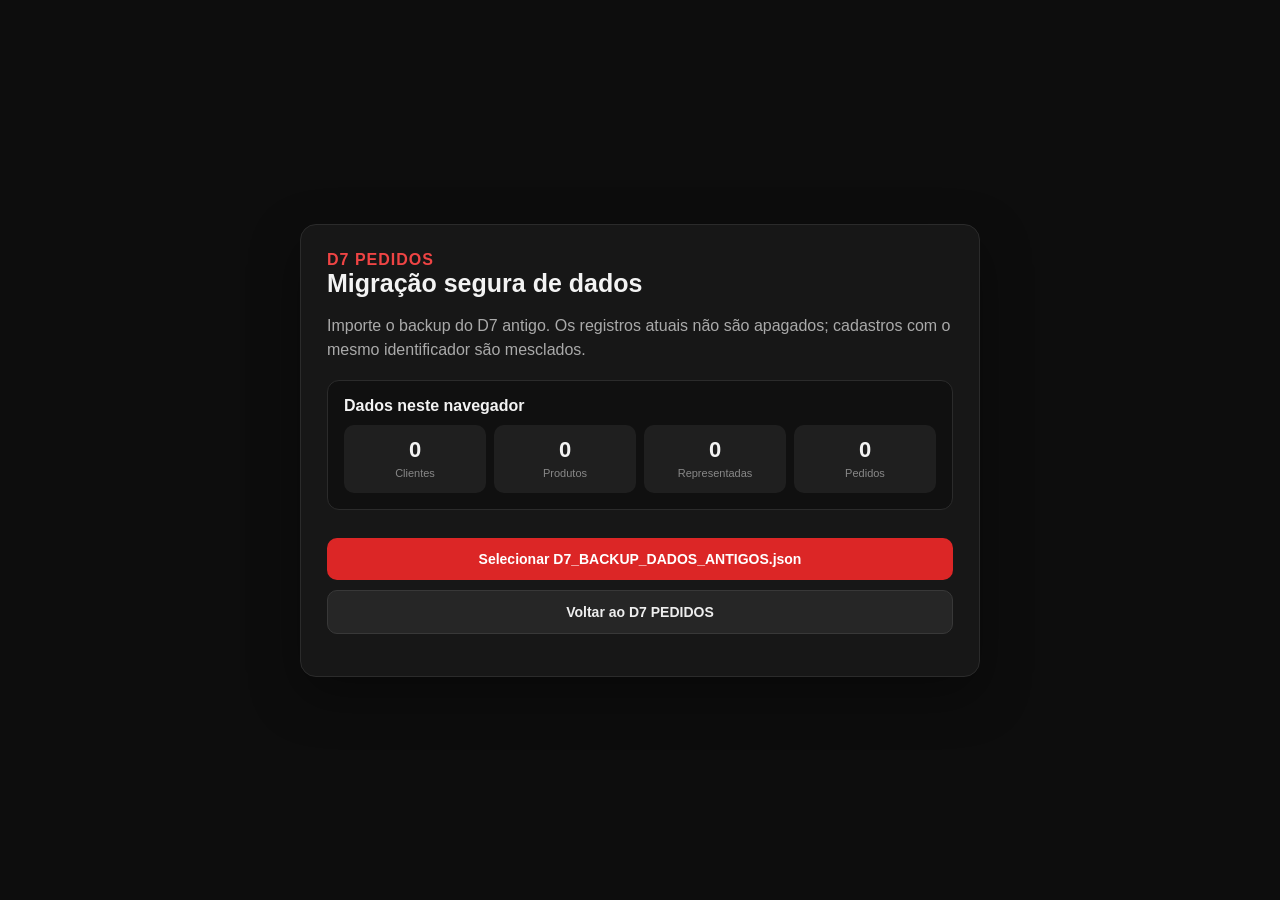
<file: migrar.html>
<!DOCTYPE html>
<html lang="pt-BR"><head><meta charset="UTF-8"><meta name="viewport" content="width=device-width,initial-scale=1"><title>Migrar dados — D7 PEDIDOS</title><style>*{box-sizing:border-box}body{margin:0;background:#0d0d0d;color:#f3f3f3;font-family:-apple-system,BlinkMacSystemFont,"Segoe UI",Roboto,sans-serif;min-height:100vh;display:grid;place-items:center;padding:20px}.card{width:min(680px,100%);background:#171717;border:1px solid #2b2b2b;border-radius:16px;padding:26px;box-shadow:0 18px 50px rgba(0,0,0,.35)}h1{margin:0 0 8px;font-size:25px}p{color:#aaa;line-height:1.5}.brand{color:#ef4444;font-weight:900;letter-spacing:1px}.box{background:#101010;border:1px solid #2b2b2b;border-radius:12px;padding:16px;margin:18px 0}.counts{display:grid;grid-template-columns:repeat(4,1fr);gap:8px;margin-top:10px}.n{background:#1f1f1f;border-radius:10px;padding:12px;text-align:center}.n b{display:block;font-size:22px}.n span{font-size:11px;color:#888}.btn{width:100%;border:0;border-radius:10px;padding:13px 16px;font-weight:800;font-size:14px;cursor:pointer;margin-top:10px}.primary{background:#dc2626;color:#fff}.secondary{background:#262626;color:#eee;border:1px solid #383838}.ok{color:#4ade80}.warn{color:#fbbf24}.err{color:#f87171}input[type=file]{display:none}@media(max-width:560px){.counts{grid-template-columns:1fr 1fr}.card{padding:20px}}</style></head><body><div class="card"><div class="brand">D7 PEDIDOS</div><h1>Migração segura de dados</h1><p>Importe o backup do D7 antigo. Os registros atuais não são apagados; cadastros com o mesmo identificador são mesclados.</p><div class="box"><b>Dados neste navegador</b><div class="counts" id="localCounts"></div></div><input id="file" type="file" accept="application/json,.json"><button class="btn primary" onclick="document.getElementById('file').click()">Selecionar D7_BACKUP_DADOS_ANTIGOS.json</button><button class="btn secondary" onclick="location.href='./'">Voltar ao D7 PEDIDOS</button><p id="status"></p></div><script src="./data-guard.js?v=3.7"></script><script>
const KEYS=['clientes','produtos','representadas','pedidos','followups','prospectos','orcamentos'];
const get=k=>{try{return JSON.parse(localStorage.getItem('d7_'+k)||'[]')}catch{return []}};
const keyOf=x=>String((x&&((x.id??x.num)??x.cod))??'');
function merge(a,b){a=Array.isArray(a)?a:[];b=Array.isArray(b)?b:[];const out=[...a],pos=new Map();out.forEach((x,i)=>{const k=keyOf(x);if(k)pos.set(k,i)});for(const x of b){const k=keyOf(x);if(k&&pos.has(k))out[pos.get(k)]={...out[pos.get(k)],...x};else{out.push(x);if(k)pos.set(k,out.length-1)}}return out}
function parseBackup(data,k){let v=data[k];if(v===undefined)v=data['d7_'+k];if(typeof v==='string'){try{v=JSON.parse(v)}catch{return []}}return Array.isArray(v)?v:[]}
function render(){const lab={clientes:'Clientes',produtos:'Produtos',representadas:'Representadas',pedidos:'Pedidos'};document.getElementById('localCounts').innerHTML=['clientes','produtos','representadas','pedidos'].map(k=>`<div class="n"><b>${get(k).length}</b><span>${lab[k]}</span></div>`).join('')}render();
document.getElementById('file').addEventListener('change',async e=>{const f=e.target.files&&e.target.files[0];if(!f)return;const st=document.getElementById('status');st.className='warn';st.textContent='Validando e importando...';try{const data=JSON.parse(await f.text());if(!data||typeof data!=='object')throw Error('arquivo inválido');const imported=D7Data.importBackup(data);if(!imported)throw Error('nenhum cadastro reconhecido');localStorage.setItem('d7_migracao_em',new Date().toISOString());render();st.className='ok';st.textContent=`Migração concluída: ${imported} registros processados. Abrindo o D7 PEDIDOS...`;setTimeout(()=>location.href='./?migracao='+Date.now(),1300)}catch(err){st.className='err';st.textContent='Não consegui importar: '+err.message}});
</script></body></html>
</file>
